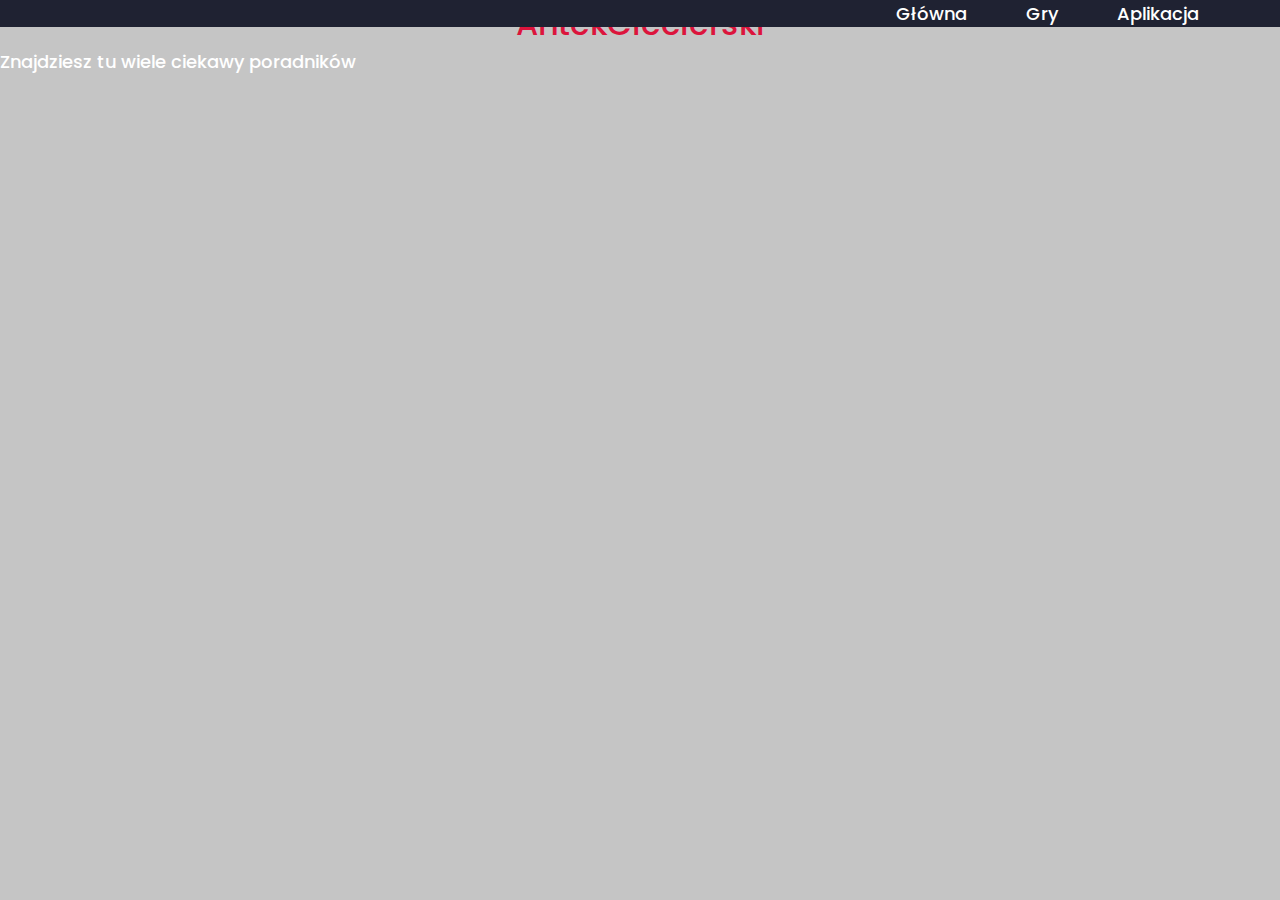
<file: Index.html>
<!DOCTYPE html>
<html lang="pl">    
    <meta charset="UTF-8">
    <meta http-equiv="X-UA-Compatible" content="IE=edge"
    <meta name="viewport" content="width=device-width, initial-scale=1.0">
    <title>TechCentrum</title>
<link href="(nazwa folderu)/(nazwa ikonki strony)" rel="shortcut icon" type="image/vnd.microsoft.icon">
<head>
<body>
    <link rel="stylesheet" href="Styl.css">
    <nav class="menu">
        <div class="meny">
            <a href="Index.html">Główna</a>
            <a href="Gry.html">Gry</a>
            <a href="Aplikacja.html">Aplikacja</a>
        </div>
    </nav>
    <center><hl style="margin-top: 70px;font-size: xx-large;color:crimson;">AntekCiecierski</hl></center>
    <div>Znajdziesz tu wiele ciekawy poradników</div>
</body>
</head>
</html>
</file>
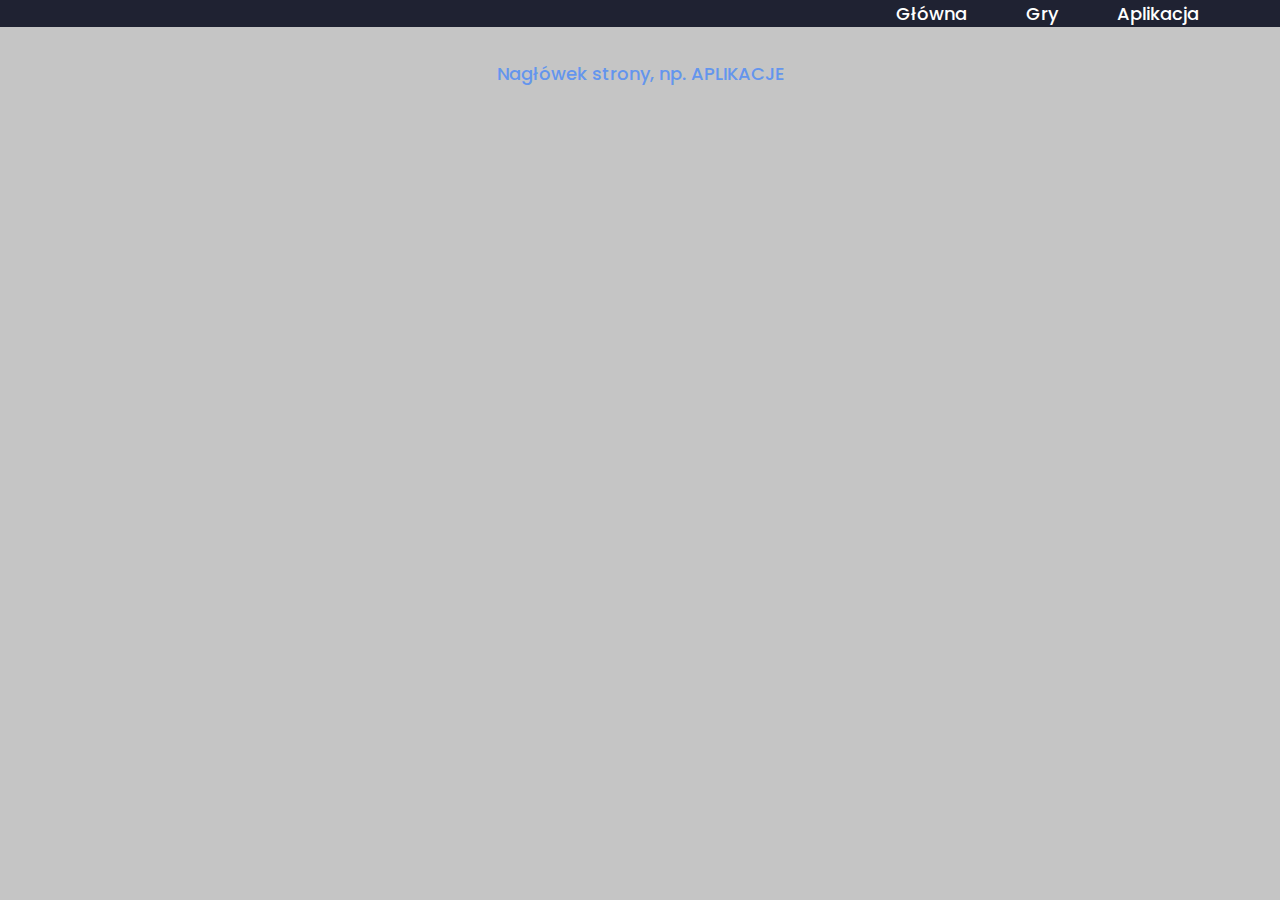
<file: Aplikacja.html>
<!DOCTYPE html>
<html lang="pl">
    <meta charset="UTF-8">
    <meta http-equiv="X-UA-Compatible" content="IE=edge">
    <meta name="viewport" content="width=device-width, initial-scale=1.0">
    <title>Nazwa strony</title>
<link href="(nazwa folderu)/(nazwa ikonki strony)" rel="shortcut icon" type="image/vnd.microsoft.icon">
<head>
<body>
    <link rel="stylesheet" href="Styl.css">
    <nav class="menu">
        <div class="dropdown">
            <a href="Index.html">Główna</a>
            <a href="Gry.html">Gry</a>
            <a href="Aplikacje.html">Aplikacja</a>
        </div>
    </nav>
<center><div style="margin-top: 60px;color: cornflowerblue;">Nagłówek strony, np. APLIKACJE</div></center>
</html>
</file>
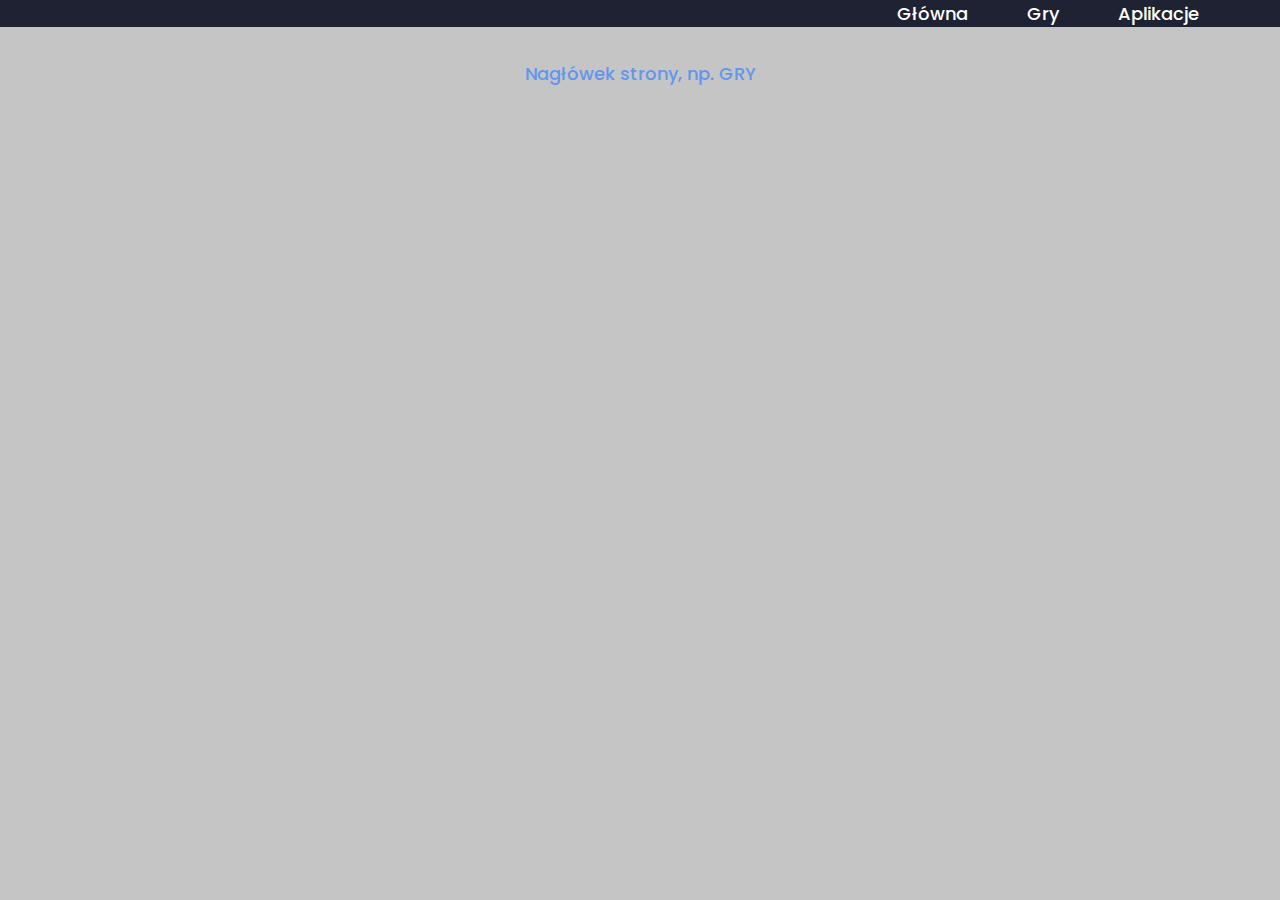
<file: Gry.html>
<!DOCTYPE html>
<html lang="pl">
    <meta charset="UTF-8">
    <meta http-equiv="X-UA-Compatible" content="IE=edge">
    <meta name="viewport" content="width=device-width, initial-scale=1.0">
    <title>Nazwa strony</title>
<link href="(nazwa folderu)/(nazwa ikonki strony)" rel="shortcut icon" type="image/vnd.microsoft.icon">
<head>
<body>
    <link rel="stylesheet" href="Styl.css">
    <nav class="menu">
        <div class="dropdown">
            <a href="Index.html">Główna</a>
            <a href="Gry.html">Gry</a>
            <a href="Aplikacja.html">Aplikacje</a>
        </div>
    </nav>
<center><div style="margin-top: 60px;color: cornflowerblue;">Nagłówek strony, np. GRY</div></center>
</html>
</file>
<file: Styl.css>
@import url('https://fonts.googleapis.com/css2?family=Poppins:wght@300;400;500;600&display=swap%27');

*,*::before, *::after {

 box-sizing: border-box;
 font-family: 'Poppins',sans-serif;
 font-size: 18px;
 font-weight: 500;
 color: white;
}
body {
 padding: 0;
 margin: 0;
 background: #c5c5c5;
}

.menu {
width: 100%;
position: fixed;
top: 0;
left: 0;
padding: 0 3rem;
background: #1F2232;
display: flex;
flex-direction: row;
justify-content: flex-end;
align-items: center;
}
.menu a {
    margin: 0 1rem;
    text-decoration: none;
    padding: 1rem .5rem ;
}

.dropdown {
    position: relative;
}

.dropdown ul {
    width: 200px;
    text-align: center;
    position: absolute;
    background: #373C58;
    padding:0;
    list-style-type: none;
    box-shadow: 0px 0px 23px 0px rgba(0, 0, 0, 0.25);
    margin-top: 10px;
    border-radius: 7px;
    display: none;
}

.dropdown ul li {
    padding: .5rem;

}
.dropdown ul li a {
    width: 100%;
    height: 100%;
    display: inline-block;
    padding: 0;
    margin: 0;
}
.dropdown ul li:hover {
    background: #272b3f;
    border-radius: 7px;
}
.dropdown a:focus + ul,
.dropdown a:hover + ul,
.dropdown ul:hover {
    display: block;
}
</file>
